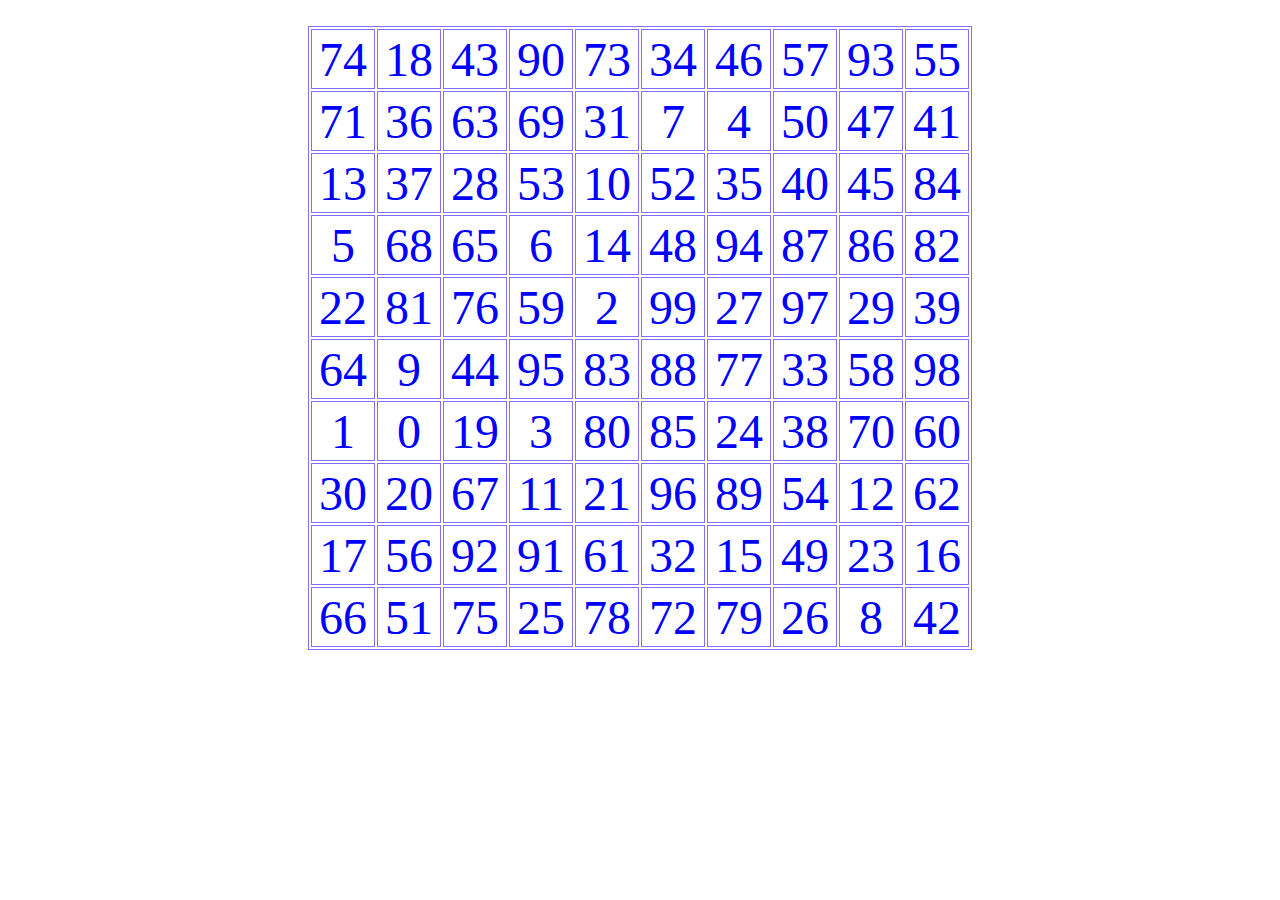
<file: schulte.html>
<!DOCTYPE HTML PUBLIC "-//W3C//DTD HTML 4.01 Transitional//EN">
<html>
  <head>
    <title>格舒尔特</title>	
    <meta http-equiv="keywords" content="keyword1,keyword2,keyword3">
    <meta http-equiv="description" content="this is my page">
    <meta http-equiv="content-type" content="text/html; charset=UTF-8"> 
    <!--<link rel="stylesheet" type="text/css" href="./styles.css">-->
	
	<script type = "text/javascript">
	
		function init() {
			var half_length = 10;
			var length = half_length * half_length;
			var array = new Array(length);
			for (i = 0; i < length; i++) {
				array[i] = -1;
			} 
			
			for (j = 0; j < length; j++) {
				var test = Math.floor(Math.random()*length);
				while(array[test] != -1) {
					test = Math.floor(Math.random()*length);
				}
				array[test] = j;
			}

			var wh = 60 * half_length;
			
			document.write("<table border=1 borderColor=#836FFF width=wh height=wh align = \"center\">");        	
			for (n = 0; n < half_length; n++) {
				document.write("<tr align = \"center\">"); 
				for (m = 0; m < half_length; m++) {
					document.write("<td width=60 height=60><font font_family = \"Consolas\" color = \"blue\" size = 8>" + array[n * half_length + m] + "</td>");
				}
				document.write("</tr>"); 
			}
			document.write("</table>");  
			}
			
		function getcookievalue(name) {
			var _name = name + "=";
			var _value = 1;
			
			if (0 < document.cookie.length) {
				offset = document.cookie.indexOf(_name);
				if (-1 != offset) {
					offset += _name.length;
					end = document.cookie.indexOf(";", offset);
					
					if (-1 == end) {
						end = document.cookie.length;
					}
					
					_value = unescape(document.cookie.substring(offset, end));
				}
			}
			alert(_value);
			return _value;
		}
		
		function setcookievalue(name, value) {
			var expire = " ";
			expire = new Date((new Date()).getTime() + 31536000);
			expire = "; expire=" + expire.toGMTString();
			document.cookie = name + "=" + escape(value) + expire;
		}	
			
	</script>

  </head>

  <body>
	</br>
    <script language="javascript">
	
		setcookievalue("test", Number(getcookievalue("test")) + 1);
		init();

    </script>
    	
  </body>
</html>
</file>
